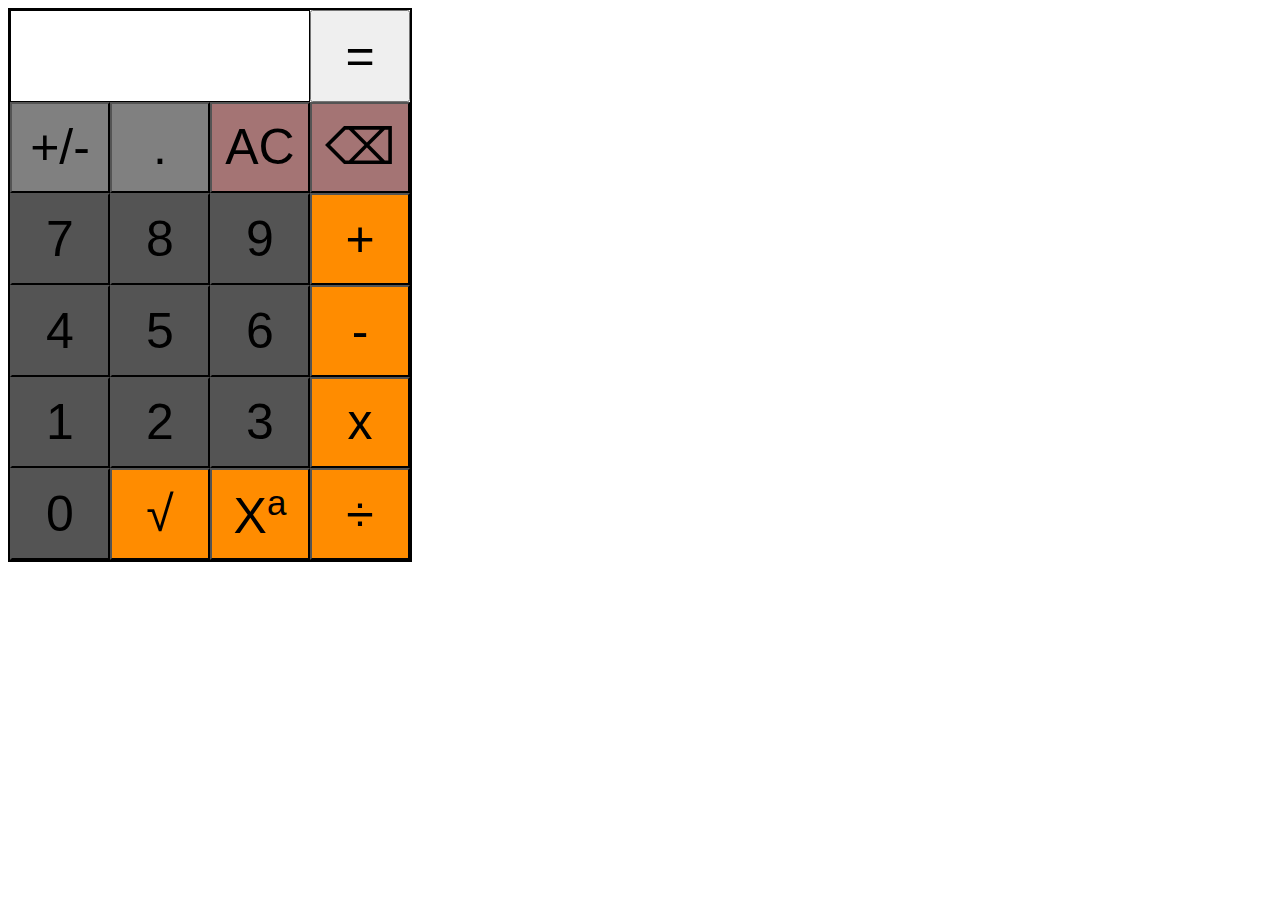
<file: external-projects/calculator/index.html>
<!DOCTYPE html>
<html lang="en">
    <head>
        <meta charset="UTF-8">
        <meta http-equiv="X-UA-Compatible" content="IE=edge">
        <meta name="viewport" content="width=device-width, initial-scale=1.0">
        <title>Document</title>
        <link rel="stylesheet" href="style.css">
    </head>
    <body>
        <div id="calculator">
            <div id="display"></div>
            <button id="equals" class="buttons" onclick="equals()">=</button>
            <button id="negative" class="buttons functionality" onclick="negative()"> +/-</button>
            <button id="decimal" class="buttons functionality" onclick="addDecimalPoint()">.</button>
            <button id="all-clear" class="buttons remove" onclick="deleteInput(false)">AC</button>
            <button id="delete" class="buttons remove" onclick="deleteInput(true)">⌫</button>
            <button id="seven" class="buttons numbers" onclick="changeValue('7')">7</button>
            <button id="eight" class="buttons numbers" onclick="changeValue('8')">8</button>
            <button id="nine" class="buttons numbers" onclick="changeValue('9')">9</button>
            <button id="add" class="buttons arithmetic" onclick="addOperator('+')">+</button>
            <button id="four" class="buttons numbers" onclick="changeValue('4')">4</button>
            <button id="five" class="buttons numbers" onclick="changeValue('5')">5</button>
            <button id="six" class="buttons numbers" onclick="changeValue('6')">6</button>
            <button id="subtract" class="buttons arithmetic" onclick="addOperator('-')">-</button>
            <button id="one" class="buttons numbers" onclick="changeValue('1')">1</button>
            <button id="two" class="buttons numbers" onclick="changeValue('2')">2</button>
            <button id="three" class="buttons numbers" onclick="changeValue('3')">3</button>
            <button id="multiply" class="buttons arithmetic" onclick="addOperator('x')">x</button>
            <button id="zero" class="buttons numbers" onclick="changeValue('0')">0</button>
            <button id="square-root" class="buttons advanced" onclick="squareRoot()">√</button>
            <button id="square" class="buttons advanced" onclick="addOperator('^')">X<sup>a</sup></button>
            <button id="divide" class="buttons arithmetic" onclick="addOperator('/')">÷</button>
        </div>
        <script src="index.js"></script>
    </body>
</html>
</file>
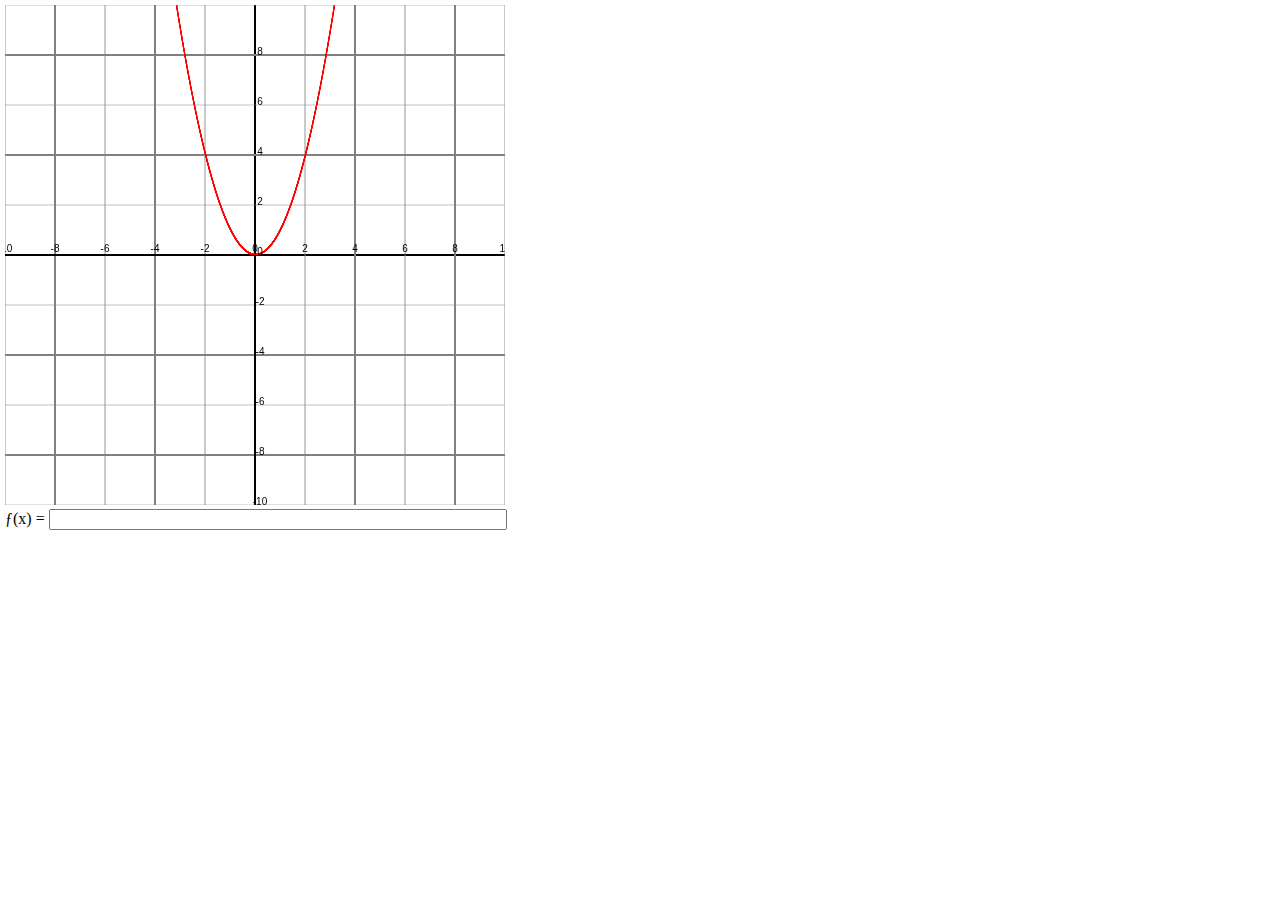
<file: external-projects/graphingCalculator/index.html>
<!DOCTYPE html>
<html lang="en">
    <head>
        <meta charset="UTF-8">
        <meta http-equiv="X-UA-Compatible" content="IE=edge">
        <meta name="viewport" content="width=device-width, initial-scale=1.0">
        <title>Document</title>
        <link rel="stylesheet" href="style.css">
    </head>
    <body>
        <canvas id="canvas" height="500px" width="500px"></canvas><br>
            ƒ(x) = 
        <input type="textbox" id="user-input" class="input" onchange="getUserInput()"></input>
        <script src="script.js"></script>
    </body>
</html>
</file>
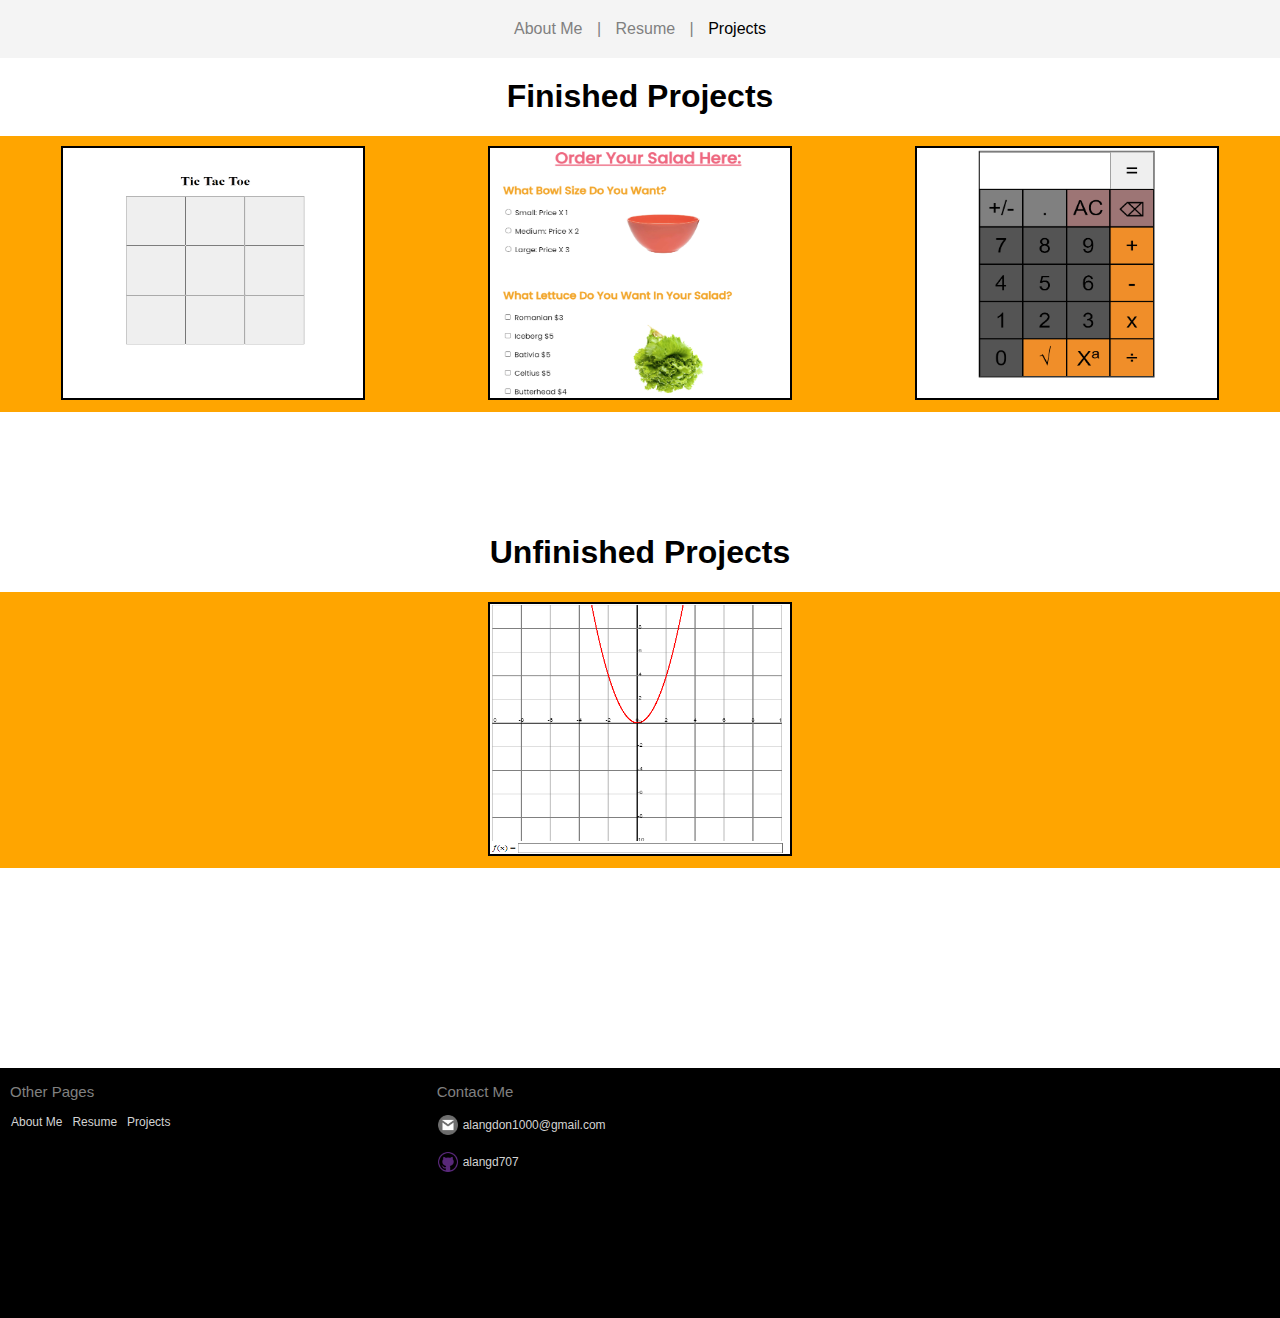
<file: projects.html>
<!DOCTYPE html>
<html lang="en">
    <head>
        <meta charset="UTF-8">
        <meta http-equiv="X-UA-Compatible" content="IE=edge">
        <meta name="viewport" content="width=device-width, initial-scale=1.0">
        <title>Projects</title>
        <link rel="stylesheet" href="style.css">
    </head>
    <body>
        <div id="nav-bar">
            <a href='index.html' class="nav-link">About Me</a> |
            <a href='resume.html' class="nav-link">Resume</a> |
            <a href='projects.html' id="main-link" class="nav-link">Projects</a>
        </div>
        <div class="projects-main">
            <h1 id="finished-projects-header">Finished Projects</h1>
            <div id="finished-projects" class="project-sections">
                <div class="finished-project-display">
                    <a href="./external-projects/TicTacToe/index.html"><img src="./assets/tictactoe.PNG" height="250px" width="300px" class="display-img"></img></a>
                </div>
                <div class="finished-project-display">
                    <a href="./external-projects/validSalads/validSalad.html"><img src="./assets/validSaladsPicture.PNG" height="250px" width="300px" class="display-img"></img></a>
                </div>
                <div class="finished-project-display">
                    <a href="./external-projects/calculator/index.html"><img src="./assets/calculatorPicture.PNG" height="250px" width="300px" class="display-img"></img></a>
                </div>
            </div>
        </div>
        <div class="projects-main">
            <h1>Unfinished Projects</h1>
            <div id="unfinished-projects" class="project-sections">
                <div class="finished-project-display">
                    <a href="./external-projects/graphingCalculator/index.html"><img src="./assets/graphing-caclulator.PNG" height="250px" width="300px" class="display-img"></img></a>
                </div>
            </div>
        </div>
        <div id="footer">
            <div id="other-pages" class="footer-sections">
                <p class="footer-header-p">Other Pages</p>
                <p class="footer-info-p">
                    <a href="index.html" class="footer-links">About Me</a><br>
                    <a href="resume.html" class="footer-links">Resume</a><br>
                    <a href="projects.html" class="footer-links">Projects</a>
                </p>
            </div>
            <div id="contact-me" class="footer-sections">
                <p class="footer-header-p">Contact Me</p>
                <p class="footer-info-p" id="photo">
                    <img class="social-media-icons" src="./assets/gmail-icon1.png" height="20px" width="20px"></img>
                    alangdon1000@gmail.com
                </p>
                <p class="footer-info-p" id="photo">
                    <img class="social-media-icons" src="./assets/github-icon.jfif" height="20px" width="20px"></img>
                    alangd707
                </p>
            </div>
        </div>
    </body>
</html>
</file>
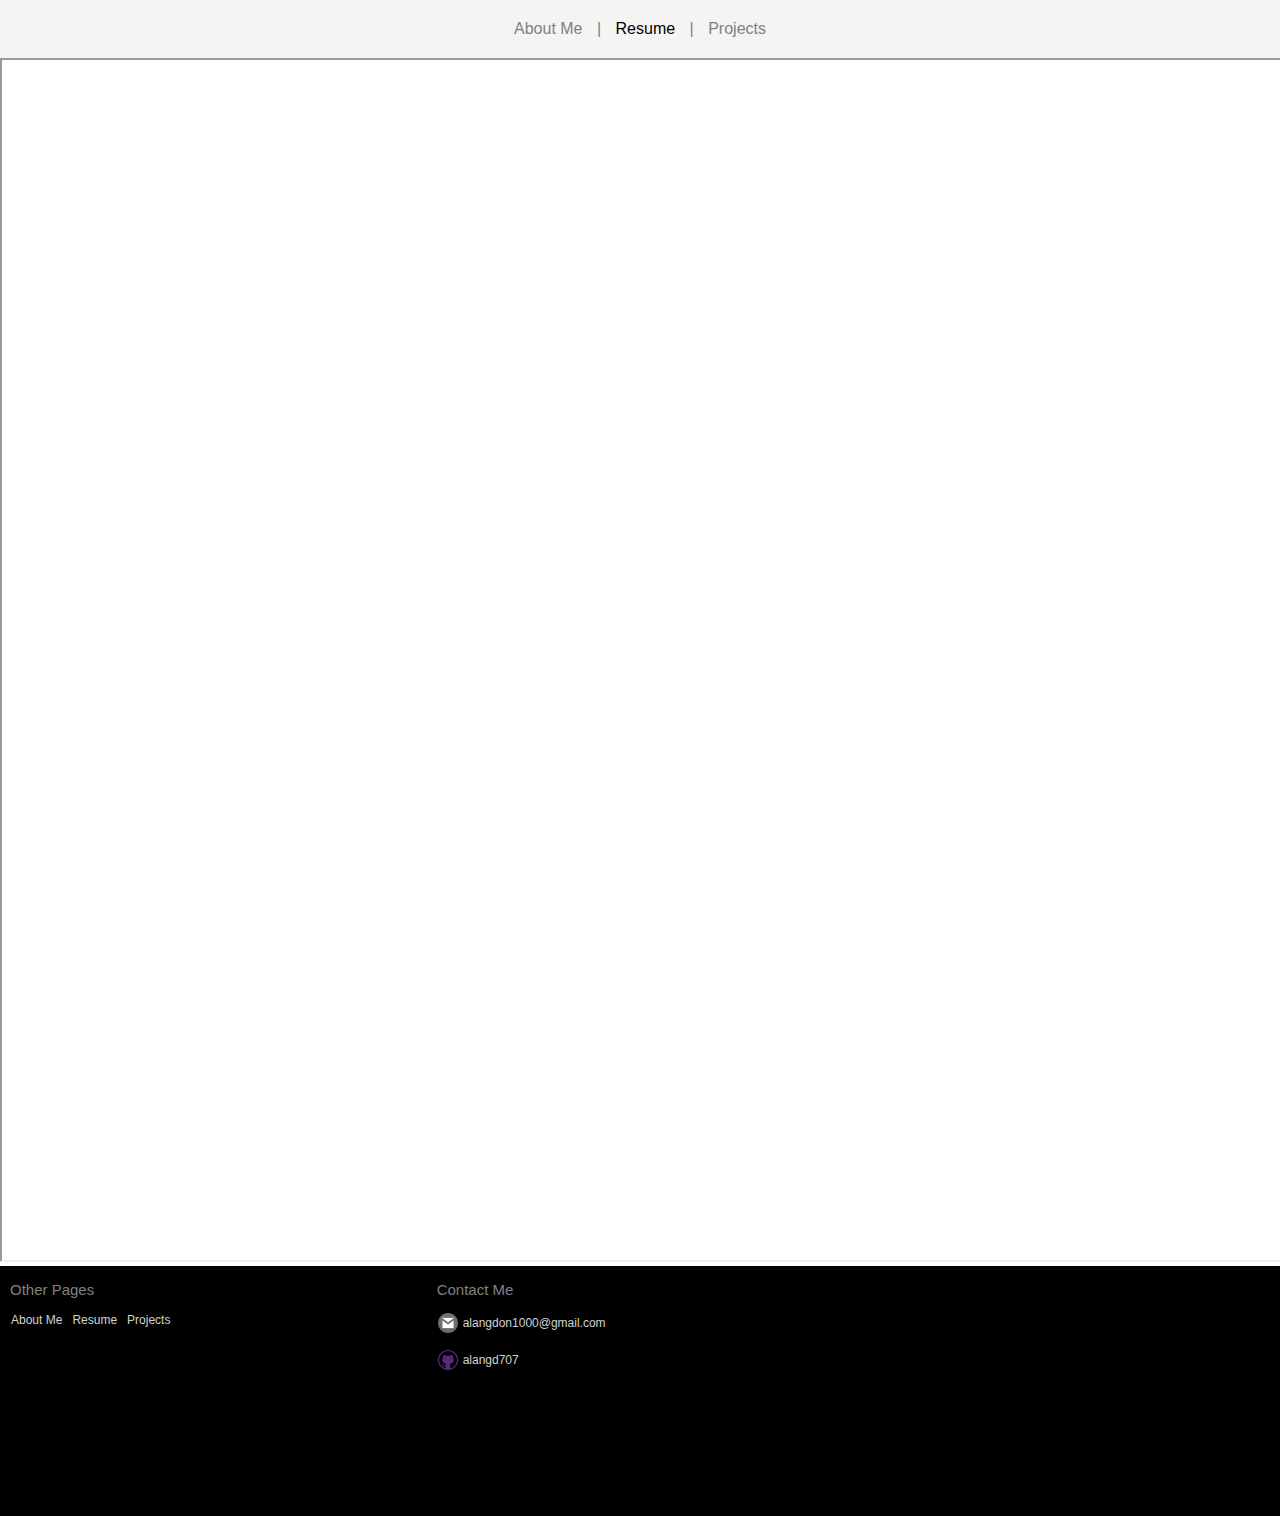
<file: resume.html>
<!DOCTYPE html>
<html lang="en">
    <head>
        <meta charset="UTF-8">
        <meta http-equiv="X-UA-Compatible" content="IE=edge">
        <meta name="viewport" content="width=device-width, initial-scale=1.0">
        <title>Resume</title>
        <link rel="stylesheet" href="style.css">
    </head>
    <body>
        <div id="nav-bar">
            <a href='index.html' class="nav-link">About Me</a> |
            <a href='resume.html' id="main-link" class="nav-link">Resume</a> |
            <a href='projects.html' class="nav-link">Projects</a>
        </div>
        <iframe src="./assets/Resume.pdf" width="100%" height="1200px"></iframe>
        <div id="footer">
            <div id="other-pages" class="footer-sections">
                <p class="footer-header-p">Other Pages</p>
                <p class="footer-info-p">
                    <a href="index.html" class="footer-links">About Me</a><br>
                    <a href="resume.html" class="footer-links">Resume</a><br>
                    <a href="projects.html" class="footer-links">Projects</a>
                </p>
            </div>
            <div id="contact-me" class="footer-sections">
                <p class="footer-header-p">Contact Me</p>
                <p class="footer-info-p" id="photo">
                    <img class="social-media-icons" src="./assets/gmail-icon1.png" height="20px" width="20px"></img>
                    alangdon1000@gmail.com
                </p>
                <p class="footer-info-p" id="photo">
                    <img class="social-media-icons" src="./assets/github-icon.jfif" height="20px" width="20px"></img>
                    alangd707
                </p>
            </div>
        </div>
    </body>
</html>
</file>
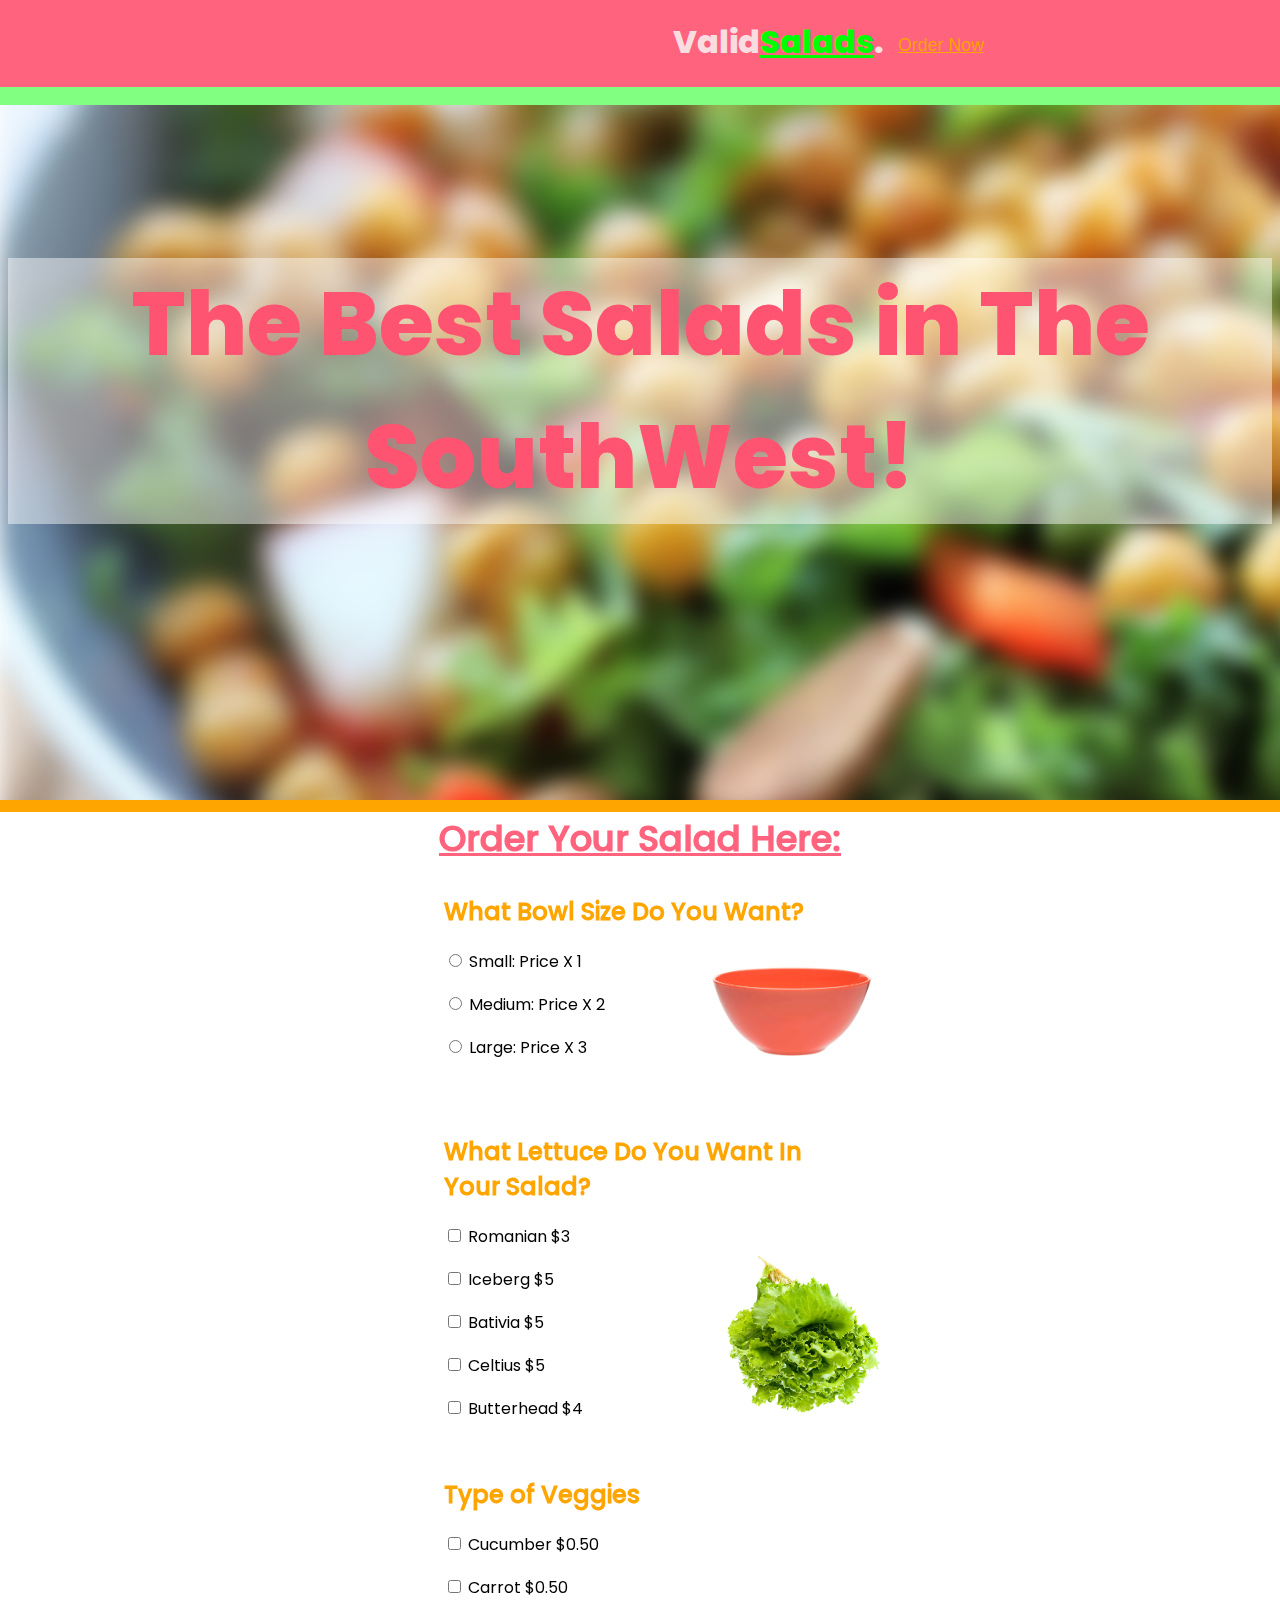
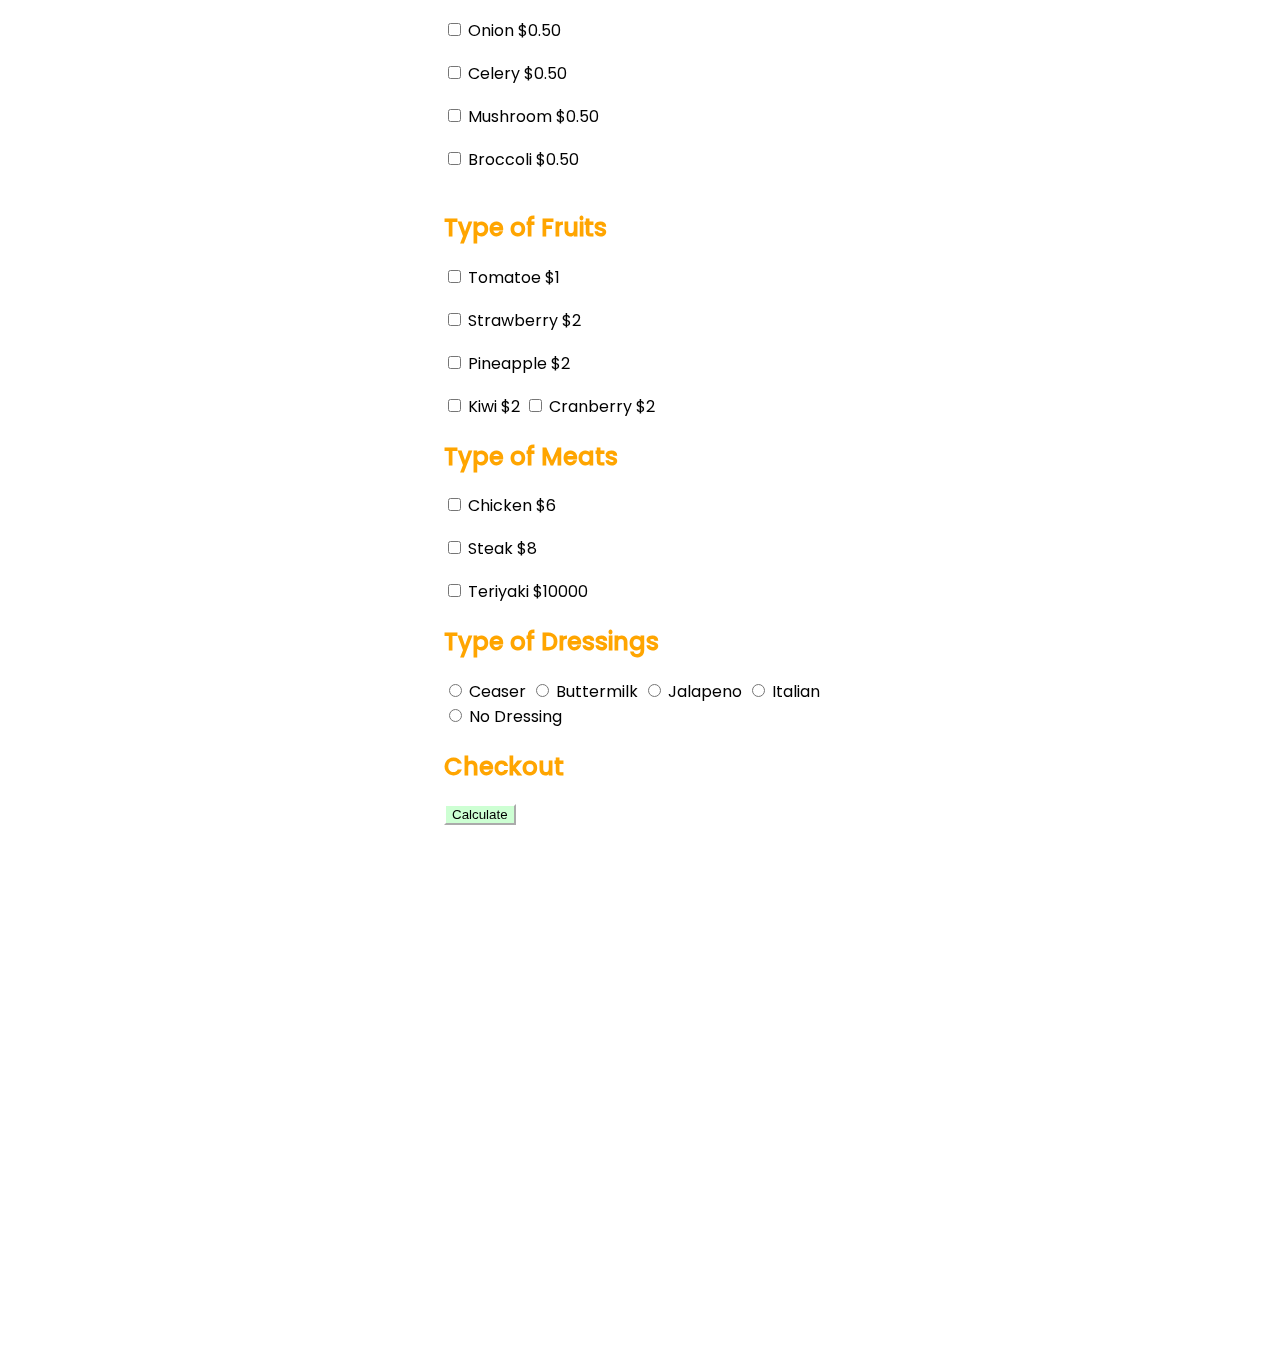
<file: external-projects/validSalads/validSalad.html>
<!DOCTYPE html>
<html lang="en">

<head>
    <meta charset="UTF-8">
    <meta http-equiv="X-UA-Compatible" content="IE=edge">
    <meta name="viewport" content="width=device-width, initial-scale=1.0">
    <title>Document</title>
    <link rel="stylesheet" href="./validSalad.css" />

</head>

<body>
    

    <div id="topBorder">
        <br>
        <h1>
            <span class="validName">Valid</span><span class="saladsName">Salads</span><span class="validName">. 
        </h1>
        </span>
        </div>
        <br>
            <p><a class="menuLinks" href="#orange">Order Now</a></p>
        <br>
<!--Places all the stuff in the top border-->
    <div class="topBorder2">
        <br>
    </div>
    <img src="saladBackgroundImage.jpg" alt="Image of a Bowl of Salad." id="backgroundSalad">
<!--Places salad background image-->
    <br>
    <br>
    <br>
    <br>
    <br>
    <br>
    <br>
    <br>
    <br>
    <br>
    <br>
    <h1 id="bestSalads">The Best Salads in The SouthWest!</h1>
<!--Places text infront of salad-->
    <br>
    <br>
    <br>
    <br>
    <br>
    <br>
    <br>
    <br>
    <br>
    <br>
    <br>
    <br>
    <div id="orange">
        <br>
    </div>
    <br>
    <div id="backgroundColorChooser">
        
    <h2 id="orderHereHeader">Order Your Salad Here:</h2>
<!--Places order salad here text-->
    <div id="orderText">
    <h2>What Bowl Size Do You Want?</h2>
    <form>
    <input type="radio" id="Small" name="size" value="HTML" onclick="buttonClick('size','Small')"> 
    <label for="Small">Small: Price X 1</label>
    <br>
    <br>
    <input type="radio" id="Medium" name="size" value="HTML" onclick="buttonClick('size','Medium')">
    <label for="Medium">Medium: Price X 2</label>
    <br>
    <br>
    <input type="radio" id="Large" name="size" value="HTML" onclick="buttonClick('size','Large')">
    <label for="Large">Large: Price X 3</label>
    </form>
<!--Title and answers for question1-->
    <br>
    
    <img id="orangeBowl" src="orangeBowl.png" alt="A picture of an orange bowl.">
    
    <br>
    <br>
    
    <h2>What Lettuce Do You Want In Your Salad?</h2>
    <input type="checkbox" name="lettuce" id="Romanian" value="HTML" onclick="buttonClick('lettuceType','Romanian',3)">
    <label for="Romanian">Romanian $3</label>
    <br>
    <br>
    <input type="checkbox" name="lettuce" id="Iceberg" value="HTML" onclick="buttonClick('lettuceType','Iceberg',5)">
    <label for="Iceberg">Iceberg $5</label>
    <br>
    <br>
    <input type="checkbox" name="lettuce" id="Bativia" value="HTML" onclick="buttonClick('lettuceType','Bativia',5)">
    <label for="Bativia">Bativia $5</label>
    <br>
    <br>
    <input type="checkbox" name="lettuce" id="Celtius" value="HTML" onclick="buttonClick('lettuceType','Celtius',5)">
    <label for="Celtius">Celtius $5</label>
    <br>
    <br>
    <input type="checkbox" name="lettuce" id="Butterhead" value="HTML" onclick="buttonClick('lettuceType','Butterhead',4)">
    <label for="Butterhead">Butterhead $4</label>
    <br>
<!--Title and answers for question2-->
    <img id="lettuceImage" src="transparentLettuce.png" alt="A picture of a head of lettuce.">

    <br>
    <br>

    <h2>Type of Veggies</h2>
    <input type="checkbox" name="veggies" id="Cucumber" value="HTML" onclick="buttonClick('veggies','Cucumber',.5)">
    <label for="Cucumber">Cucumber $0.50</label>
    <br>
    <br>
    <input type="checkbox" name="veggies" id="Carrot" value="HTML" onclick="buttonClick('veggies','Carrot',.5)">
    <label for="Carrot">Carrot $0.50</label>
    <br>
    <br>
    <input type="checkbox" name="veggies" id="Onion" value="HTML" onclick="buttonClick('veggies','Onion',.5)">
    <label for="Onion">Onion $0.50</label>
    <br>
    <br>
    <input type="checkbox" name="veggies" id="Celery" value="HTML" onclick="buttonClick('veggies','Celery',.5)">
    <label for="Celery">Celery $0.50</label>
    <br>
    <br>
    <input type="checkbox" name="veggies" id="Mushroom" value="HTML" onclick="buttonClick('veggies','Mushroom',.5)">
    <label for="Mushroom">Mushroom $0.50</label>
    <br>
    <br>
    <input type="checkbox" name="veggies" id="Broccoli" value="HTML" onclick="buttonClick('veggies','Broccoli',.5)">
    <label for="bro">Broccoli $0.50</label>
    <br>
    <br>
    <!-- <input type="checkbox" name="veggies" id="k" value="HTML" onclick="buttonClick('veggies','')">
    <label for="k"></label> -->
<!--Title and answers for question3-->
    <h2>Type of Fruits</h2>
    <input type="checkbox" name="fruits" id="Tomatoe" value="HTML" onclick="buttonClick('fruits','Tomatoe',1)">
    <label for="Tomatoe">Tomatoe $1</label>
    <br>
    <br>
    <input type="checkbox" name="fruits" id="Strawberry" value="HTML" onclick="buttonClick('fruits','Strawberry',2)">
    <label for="Strawberry">Strawberry $2</label>
    <br>
    <br>
    <input type="checkbox" name="fruits" id="Pineapple" value="HTML" onclick="buttonClick('fruits','Pineapple',2)">
    <label for="Pineapple">Pineapple $2</label>
    <br>
    <br>
    <input type="checkbox" name="fruits" id="Kiwi" value="HTML" onclick="buttonClick('fruits','Kiwi',2)">
    <label for="Kiwi">Kiwi $2</label>
    <input type="checkbox" name="fruits" id="Cranberry" value="HTML" onclick="buttonClick('fruits','Cranberry',2)">
    <label for="Cranberry">Cranberry $2</label>
<!--Title and answers for question4-->
    <h2>Type of Meats</h2>
    <input type="checkbox" name="meats" id="Chicken" value="HTML" onclick="buttonClick('meats','Chicken',6)">
    <label for="Chicken">Chicken $6</label>
    <br>
    <br>
    <input type="checkbox" name="meats" id="Steak" value="HTML" onclick="buttonClick('meats','Steak',8)">
    <label for="Steak">Steak $8</label>
    <br>
    <br>
    <input type="checkbox" name="meats" id="Teriyaki" value="HTML" onclick="buttonClick('meats','Teriyaki',10000)">
    <label for="Teriyaki">Teriyaki $10000</label>
<!--Title and answers for question5-->
    <h2>Type of Dressings</h2>
    <input type="radio" name="Dressing" id="Caesar" value="HTML" onclick="buttonClick('dressing','Caesar')">
    <label for="Caesar">Ceaser</label>
    <input type="radio" name="Dressing" id="Buttermilk" value="HTML" onclick="buttonClick('dressing','Buttermilk')">
    <label for="Buttermilk">Buttermilk</label>
    <input type="radio" name="Dressing" id="Jalapeno" value="HTML" onclick="buttonClick('dressing','Jalapeno')">
    <label for="Jalapeno">Jalapeno</label>
    <input type="radio" name="Dressing" id="Italian" value="HTML" onclick="buttonClick('dressing','Italian')">
    <label for="Italian">Italian</label>
    <input type="radio" name="Dressing" id="None" value="HTML" onclick="buttonClick('dressing','')">
    <label for="None">No Dressing</label>
<!--Title and answers for question6-->
    <h2>Checkout</h2>
    <button onclick="calculateTotalPrice()">Calculate</button>
<!--Creates checkout button-->
    <br>
    <br>
    <br>
    <br>
    <br>
    <br>
    <br>
    <br>
    <br>
    <br>
    <br>
    <br>
    <br>
    <br>
    <br>
    <br>
    <br>
    <br>
    <br>
    <br>
    <br>
    <br>
    <br>
    <br>
    <br>
    <br>
    <br>
    <br>
    <br>
    <br>
</div>
    <script src="./validSalad.JS"></script>
</div>
</body>

</html>
</file>
<file: external-projects/calculator/style.css>
* {
    font-size: 50px;
}

#calculator {
    display:grid;
    grid-template-columns: repeat(4, 1fr);
    grid-template-rows: repeat(6, 1fr);
    height: 550px;
    width: 400px;
    border: 2px solid black;
    gap: 0px;
    padding: 0px;
    grid-template-areas:
        'display display display '
}
#display {
    font-size: 40px;
    padding: 10px;
    display: flex;
    border: 1px solid black;
    grid-area: display; 
    align-items: center;
}
.functionality {
    background-color: gray;
}
.arithmetic {
    background-color: #ff8c00;
}
.numbers {
    background-color: #545454;
}
.remove {
    background-color: #a47474;
}
.advanced {
    background-color: #ff8c00;
}
sup {
    font-size: 35px;
}
</file>
<file: external-projects/graphingCalculator/style.css>
body {
    margin: 5px;
}
#canvas {
    height:500px;
    width:500px;
    margin: 0px;
}
.input {
    width: 450px;
}
</file>
<file: style.css>
* {
    font-family: Verdana, Geneva, Tahoma, sans-serif;
    text-align:center;
}

body {
    background-color: white;
    margin: 0px;
    overflow-x: hidden;
}
#main {
    margin-top: 20px;
    background-color: white;
    display: flex;
    flex-direction: column;
    align-items: center;
    height: auto;
    width: 100vw;
}
#personal-picture {
    width: 250px;
    height: 250px;
    border-radius: 50%;
}
#main-link {
    color: black;
}
#face {
    padding-bottom: 10px;
    padding-top: 10px;
    display: flex;
    justify-content:center;
    width: 100%;
    background-color: orange;
}
h4 {
    padding-top: 15px;
    margin: 2px;
}
p {
    font-size: 15px;
}
#nav-bar {
    position: sticky;
    background-color: #f4f4f4;
    text-align: center;
    width: 100%;
    top: 0;
    padding-top : 20px;
    padding-bottom: 20px;
    color: gray;
}
a {
    text-decoration: none;
}

.nav-link {
    color: gray;
    padding: 10px;
}

.footer-links {
    color: lightgray;
}

.main-text {
    display: flex;
    width: 100%;
    justify-content: space-around;
    height: auto;
    background: white;
}
.sections {
    text-align: center;
    background-color: white;
    width: 25%;
    padding-bottom: 100px;
}
#footer {
    display: grid;
    grid-template-columns: repeat(3, 1fr);
    background-color: black;
    width: 100%;
    height: 250px;
    color: lightgray;
}
.footer-header-p {
    padding-left: 10px;
    color: gray;
    text-align:left;
}
.footer-info-p {
    display: flex;
    font-size: 12px;
    padding-left: 11px;
    padding-bottom: 5px;
    gap: 5px;
}
.social-media-icons {
    color: white;
}

#photo {
    display:flex;
    align-items: center;
}

.projects-main {
    display:flex;
    flex-direction: column;
    align-items:center;
    width: 100%;
}
li {
    text-align: left;
}
.project-sections {
    padding-top: 10px;
    padding-bottom: 8px;
    display: flex;
    flex-direction:row;
    justify-content: space-around;
    width: 100vw;
    background-color: orange;
}

.display-img {
    border: 2px solid black;
}
#finished-projects {
    margin-bottom: 100px;
}
#unfinished-projects {
    margin-bottom: 200px;
}

#list {
    justify-content:left
}
#finished-projects-header {
    margin-top: 20px;
}

.language-percent {
    font-size: 20px;
}

@media only screen and (max-width: 950px) {
    .display-img {
        width: 100px;
        height: 100px;
    }
    .language-imgs {
        width: 100px;
        height: 100px;
    }
    #footer {
        grid-template-columns: 1fr;
        grid-template-rows: repeat(3, 1fr);
    }
}  /* Query turns images into smaller pics while also transforming the footer so it's usable on smaller screens.*/
</file>
<file: external-projects/validSalads/validSalad.css>
body {
    background-color: white;
    font-family: Arial, Helvetica, sans-serif;
    
}
#backgroundSalad {
    width: 175ch;
    height: auto;
    margin-left: -1ch;
    margin-right: -1ch;
    position: fixed;
    z-index: -10;
    filter: blur(11px);
}/*Puts picture of salad in background*/
.menuLinks {
    color: orange;
    text-align: right;
    font-size: 2ch;
    margin-left: 90ch;
    position: fixed;
    z-index: 20;
    margin-top: -.75ch;

}/*Creates order now clickable*/
h1 {
    text-align: center;
    font-family: poppinsFontExtraBold;
    margin-top: 0ch;
}/*Aligns text infront of big salad*/
#bestSalads {
    color:rgb(255, 84, 113);
    font-size: 10ch;
    background-color: rgba(255, 255, 255, 0.468);
    z-index: 6;
}/*Aligns and gives color and backcolor to text infront of the picture */
#topBorder {
    background-color: rgb(255, 99, 125);
    margin-top: 0ch;
    margin-left: -1ch;
    margin-right: -1ch;
    height: 10ch;
    width: 175ch;
    position: fixed;
    top: 0ch;
    z-index: 5;
}/*Makes the top pink bar*/
.topBorder2 {
    background-color:rgb(129, 255, 129);
    margin-top: 3ch;
    margin-left: -1ch;
    margin-right: -1ch;
    width: 175ch;
    z-index: 5;
    position: fixed;
}/*Makes green bar at the top*/

#orderText {
    margin-left: 50ch;
    margin-right: 50ch;
}/*Aligns text for questions*/
#orangeBowl {
    margin-left: 30ch;
    margin-top: -12.5ch;
    position: absolute;
}/*Aligns orangebowl picture for question1*/
#lettuceImage {
    margin-left: 30ch;
    margin-top: -20ch;
    position: absolute;
    height: 20ch;
}/*Aligns lettus pi*/
.validName {
    color: rgb(249, 221, 225);
}/*Colors the "Valid" part of title*/

.saladsName {
    color: lime;
    text-decoration: underline;
}/*Colors and underlines the "Salads" part of title*/

#orange {
    background-color: orange;
    margin-bottom: -6ch;
    margin-left: -1ch;
    margin-right: -1ch;
    z-index: 10;
}/*Creates orange border between picture and order section*/

h2 {
    font-family: poppinsFontMedium;
    color: orange;
}/*Font and color for all question headers*/
#orderHereHeader {
    font-size: 4ch;
    color: rgb(255, 99, 125);
    text-decoration: underline;
    text-align: center;
}/*Colors and underlines "Order Your Salad Here*/
button {
    background-color: rgb(205, 255, 211);
    border-color: white;
    size: 20ch;
}/*Colors the button at the bottom*/
@font-face {
    font-family: poppinsFontMedium;
    src: url(./fontPoppins/Poppins-Medium.ttf);
}
@font-face {
    font-family: poppinsFontExtraBold;
    src: url(./fontPoppins/Poppins-ExtraBold.ttf);
}
@font-face {
    font-family:poppinsLight ;
    src: url(./fontPoppins/Poppins-Light.ttf);
}
@font-face {
    font-family: poppinsRegular;
    src: url(fontPoppins/Poppins-Regular.ttf);
}/*Source for all the fonts*/
input {
    accent-color: rgb(128, 255, 128);
    box-decoration-break: slice;
}/*Make checked questions green*/
label {
    font-family: poppinsRegular;
}
img {
    height: 10ch;
    margin-right: 10ch;
    margin-left: auto;
}/*Creates the sizes of the pictures*/
#backgroundColorChooser {
    background-color: white;
    margin-right: -1ch;
    margin-left: -1ch;
}/*Creates color of question section white*/
</file>
